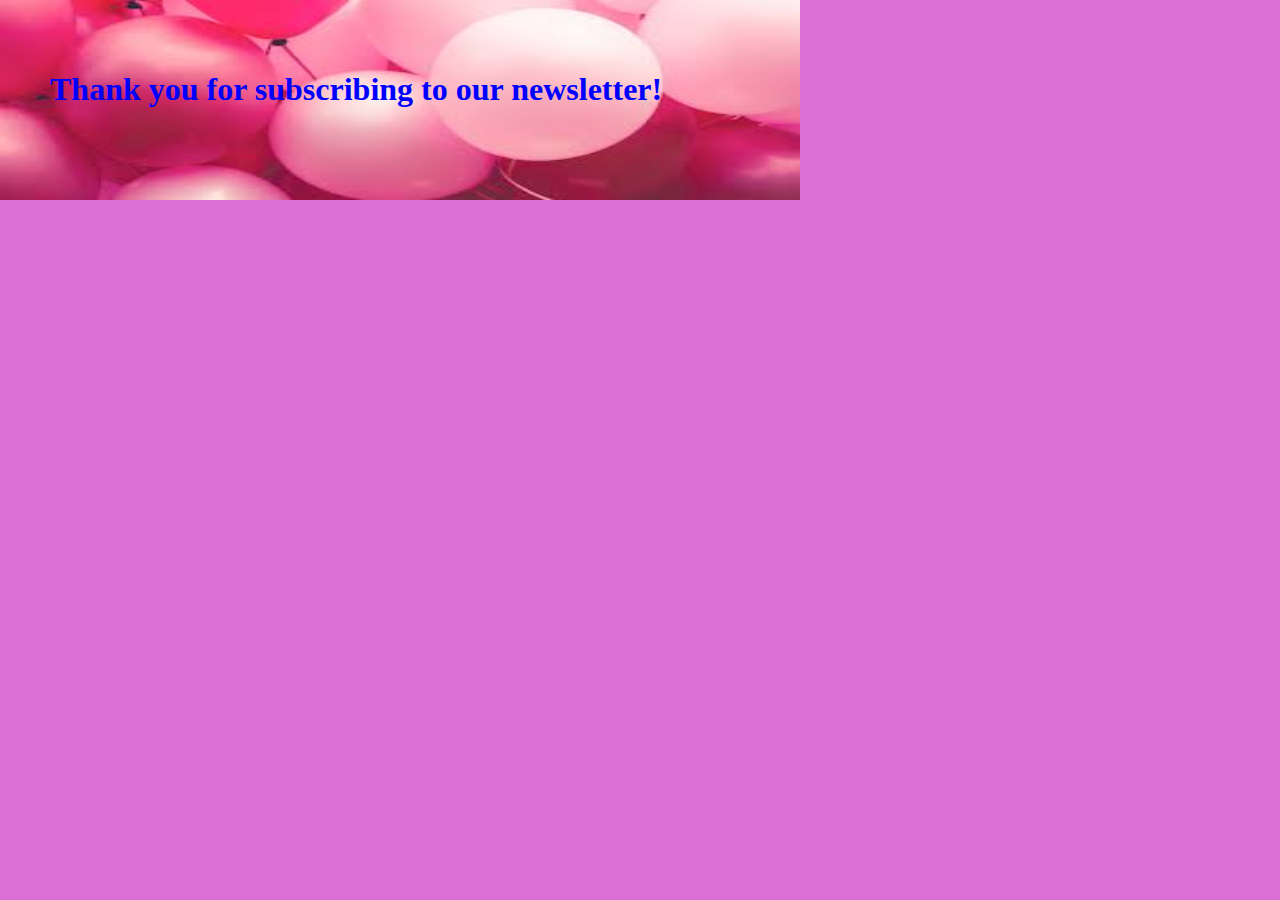
<file: signup.html>
<!DOCTYPE html>
  <html>
  <head>
    <title> Thank you! </title>
    <link rel="stylesheet" href="styles.css" type="text/css">
  </head>

<body class="thank-you">
<h1>Thank you for subscribing to our newsletter!</h1>

</body>
</html>
</file>
<file: styles.css>
body{
  background: orchid;
  margin: 40px;
}

img {
  padding:5px;
  border: 6px dotted white;
  max-width: 80%;
}

footer {
  margin: auto;
  width: 50%;
}

.thank-you {
  background-image: url("balloons.jpg");
  background-repeat: no-repeat;
  background-size: 800px 200px;
  font-family: Georgia;
  margin: auto;
  padding: 50px;
  color: blue;
}

.newsletter {
  font-family: courier;
}

a:visited {
    color: white;
}

#main {
  text-shadow: 2px 2px white;
  font-size: 40px;
}

@media (max-width: 1000px) {
 #main {
    font-size: 20pt;
  }
}
</file>
